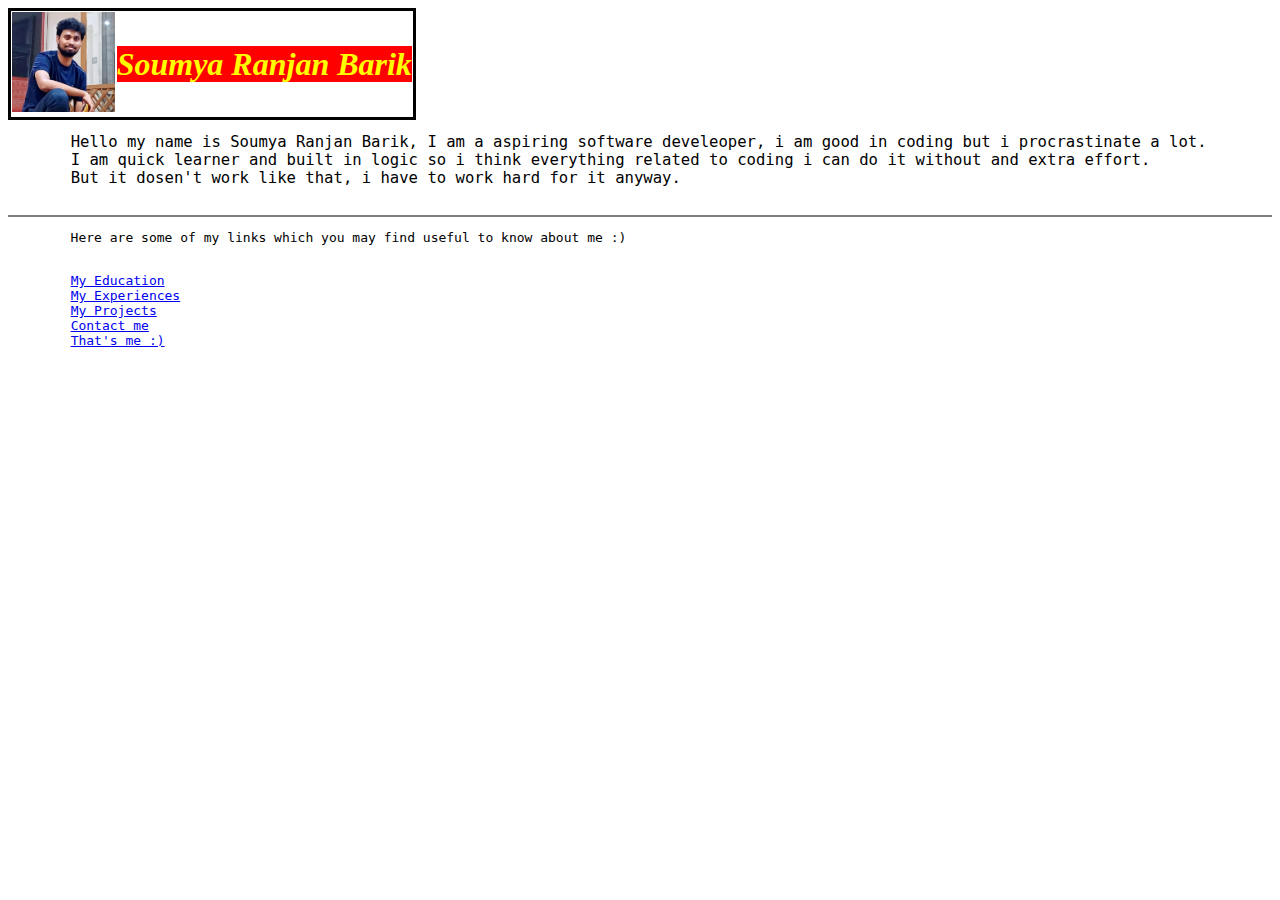
<file: index.html>
<!DOCTYPE html>
<html lang="en">
<head>
    <meta charset="UTF-8">
    <meta name="viewport" content="width=device-width, initial-scale=1.0">
    <title>Soumya Ranjan Barik</title>
    <link rel="stylesheet" href="/css/style.css" class="css">
</head>
<body>
    <table>
        <tr>
            <td><img src="images/me1.jpeg" height="100px" alt="That's me"></td>
            <td><h1><em>Soumya Ranjan Barik</em></h1></td>
        </tr>
    </table>
    <pre>
        <big>Hello my name is Soumya Ranjan Barik, I am a aspiring software develeoper, i am good in coding but i procrastinate a lot. </big>
        <big>I am quick learner and built in logic so i think everything related to coding i can do it without and extra effort.</big>
        <big>But it dosen't work like that, i have to work hard for it anyway.</big>
    </pre>
    <hr noshade="">
    <pre>
        Here are some of my links which you may find useful to know about me :)
    </pre>
    <pre>
        <a href="/anchored/edu.html">My Education</a>
        <a href="/anchored/exp.html">My Experiences</a>
        <a href="/anchored/projects.html">My Projects</a>
        <a href="anchored/contact.html">Contact me</a>
        <a href="anchored/video.html">That's me :)</a>
    </pre>
</body>
</html>
</file>
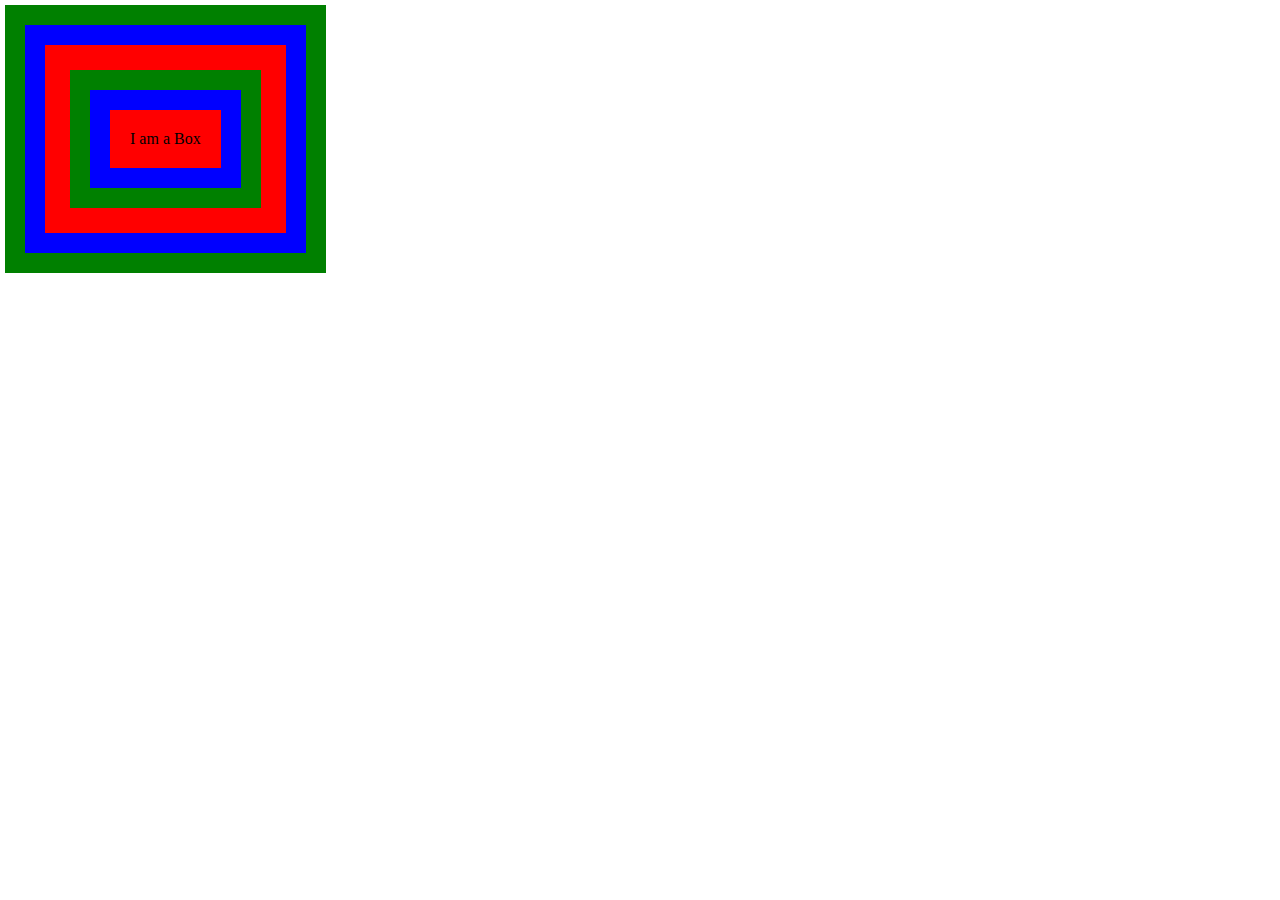
<file: index1.html>
<!DOCTYPE html>
<html lang="en">
<head>
    <meta charset="UTF-8">
    <meta name="viewport" content="width=device-width, initial-scale=1.0">
    <title>BOX MODEL</title>

    <style>
        *{
            margin: 0;
            padding: 0;
        }
        .box{
            background-color: red;
            display: inline-block;
            padding: 20px;
        }
        .box1{
            display: inline-block;
            padding: 20px;
            background-color: blue;
        }
        .box2{
            display: inline-block;
            padding: 20px;
            background-color: green;
            margin: 5px;
        }
    </style>
</head>
<body>
    <div class="box2">
        <div class="box1">
            <div class="box">
                <div class="box2">
                    <div class="box1">
                        <div class="box">I am a Box</div>
                    </div>
                </div>
            </div>
        </div>
    </div>
</body>
</html>
</file>
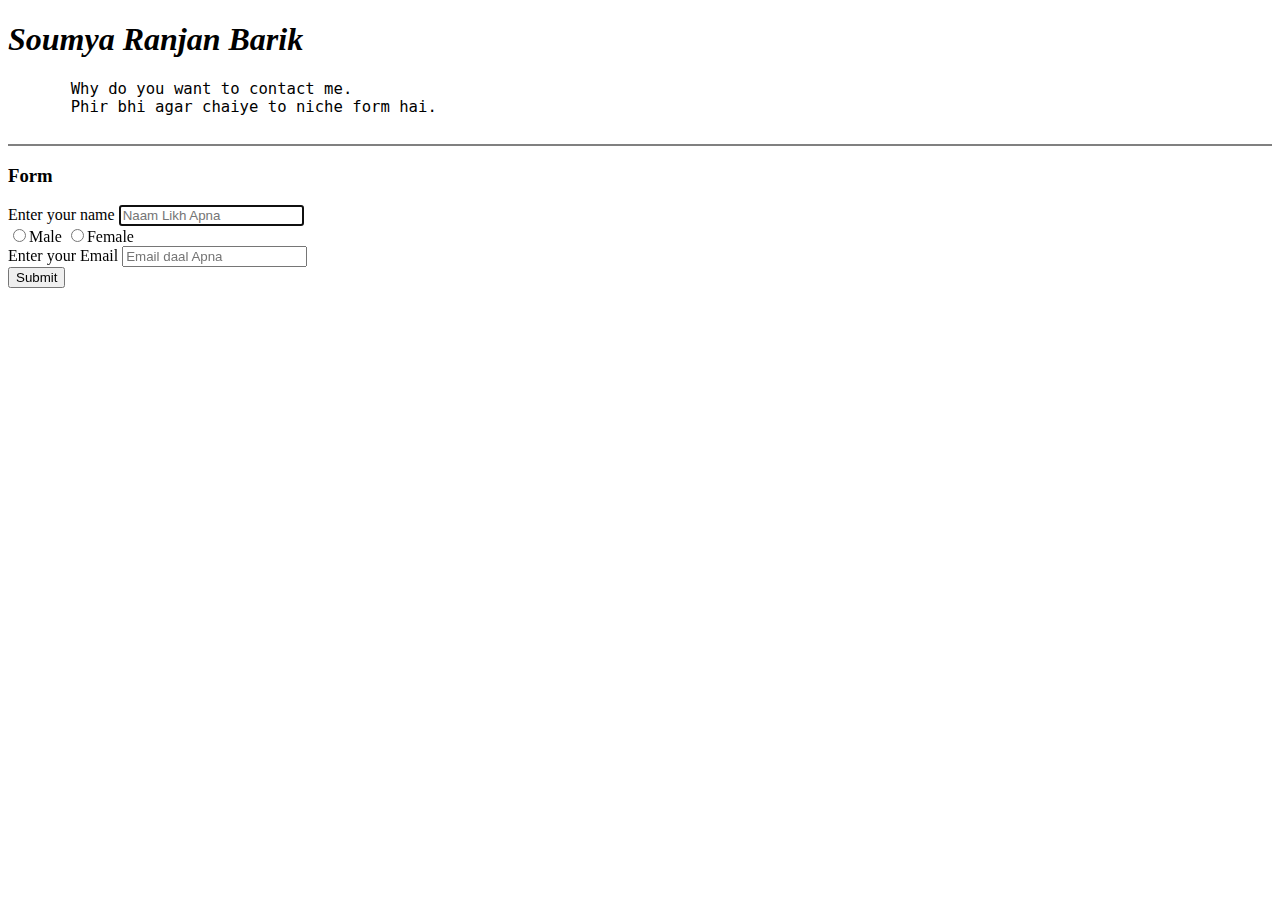
<file: anchored/contact.html>
<!DOCTYPE html>
<html lang="en">
  <head>
    <meta charset="UTF-8" />
    <meta name="viewport" content="width=device-width, initial-scale=1.0" />
    <title>Contact me</title>
  </head>
  <body>
    <h1><em>Soumya Ranjan Barik</em></h1>
    <pre>
        <big>Why do you want to contact me.</big>
        <big>Phir bhi agar chaiye to niche form hai.</big>
    </pre>
    <hr noshade="" />
    <caption>
      <h3>Form</h3>
    </caption>

    <form  action="mailto:soumyaranjanbarik160@gmail.com">
      <div>
        <label for="username">Enter your name</label>
        <input type="text" name="username" placeholder="Naam Likh Apna" autofocus/>
      </div>

      <div>
        <input type="radio" id="male" name="gender" value="male" /><label  for="male">Male</label>
        <input type="radio" id="female" name="gender" value="female" /><label for="female">Female</label>
      </div>

      <div>
        <label for="email">Enter your Email</label>
        <input type="email" name="email" id="email" placeholder="Email daal Apna">
      </div>

      <div>
        <input type="submit">
      </div>
    </form>
  </body>
</html>
</file>
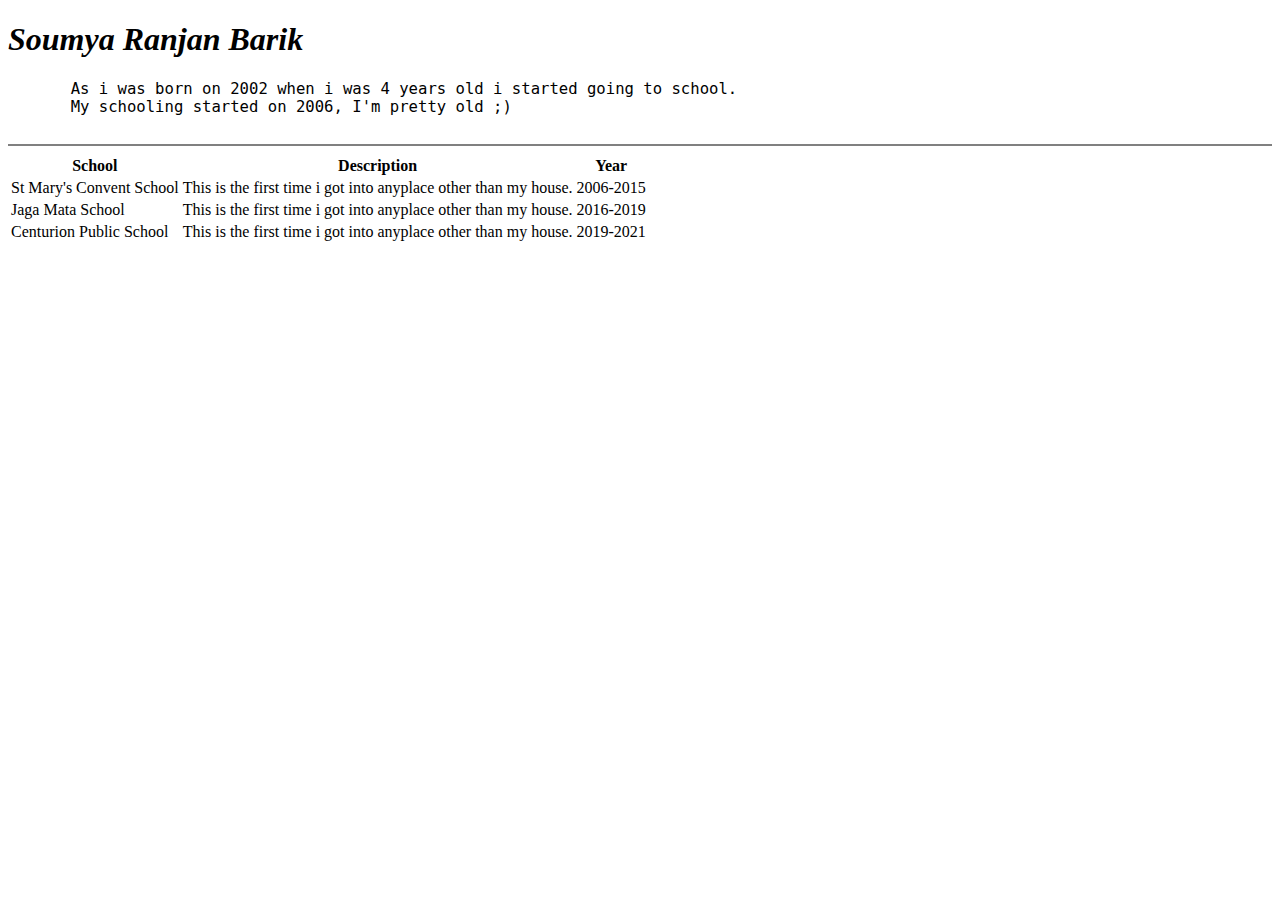
<file: anchored/edu.html>
<!DOCTYPE html>
<html lang="en">
<head>
    <meta charset="UTF-8">
    <meta name="viewport" content="width=device-width, initial-scale=1.0">
    <title>My Education</title>
</head>
<body>
    <h1><em>Soumya Ranjan Barik</em></h1>
    <pre>
        <big>As i was born on 2002 when i was 4 years old i started going to school.</big>
        <big>My schooling started on 2006, I'm pretty old ;)</big>
    </pre>
    <hr noshade="">


    <table>
        <thead>
            <th>School</th>
            <th>Description</th>
            <th>Year</th>
        </thead>
        <tbody>
            <td>St Mary's Convent School</td>
            <td>This is the first time i got into anyplace other than my house.</td>
            <td>2006-2015</td>
        </tbody>
        <tbody>
            <td>Jaga Mata School</td>
            <td>This is the first time i got into anyplace other than my house.</td>
            <td>2016-2019</td>
        </tbody>
        <tbody>
            <td>Centurion Public School</td>
            <td>This is the first time i got into anyplace other than my house.</td>
            <td>2019-2021</td>
        </tbody>
    </table>


   
</body>
</html>
</file>
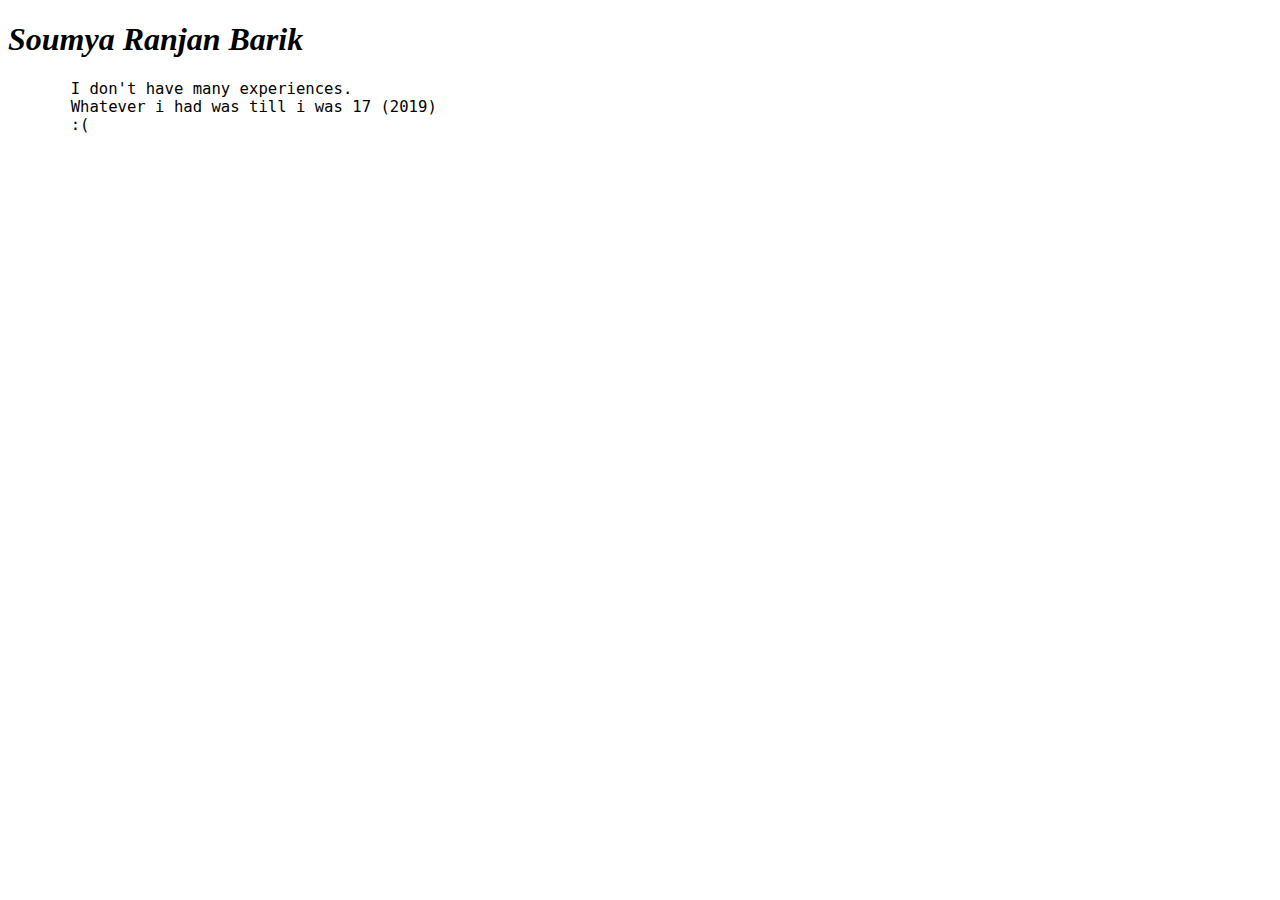
<file: anchored/exp.html>
<!DOCTYPE html>
<html lang="en">
<head>
    <meta charset="UTF-8">
    <meta name="viewport" content="width=device-width, initial-scale=1.0">
    <title>My Expirences</title>
</head>
<body>
    <h1><em>Soumya Ranjan Barik</em></h1>
    <pre>
        <big>I don't have many experiences.</big>
        <big>Whatever i had was till i was 17 (2019)</big>
        <big>:(</big>
    </pre>
</body>
</html>
</file>
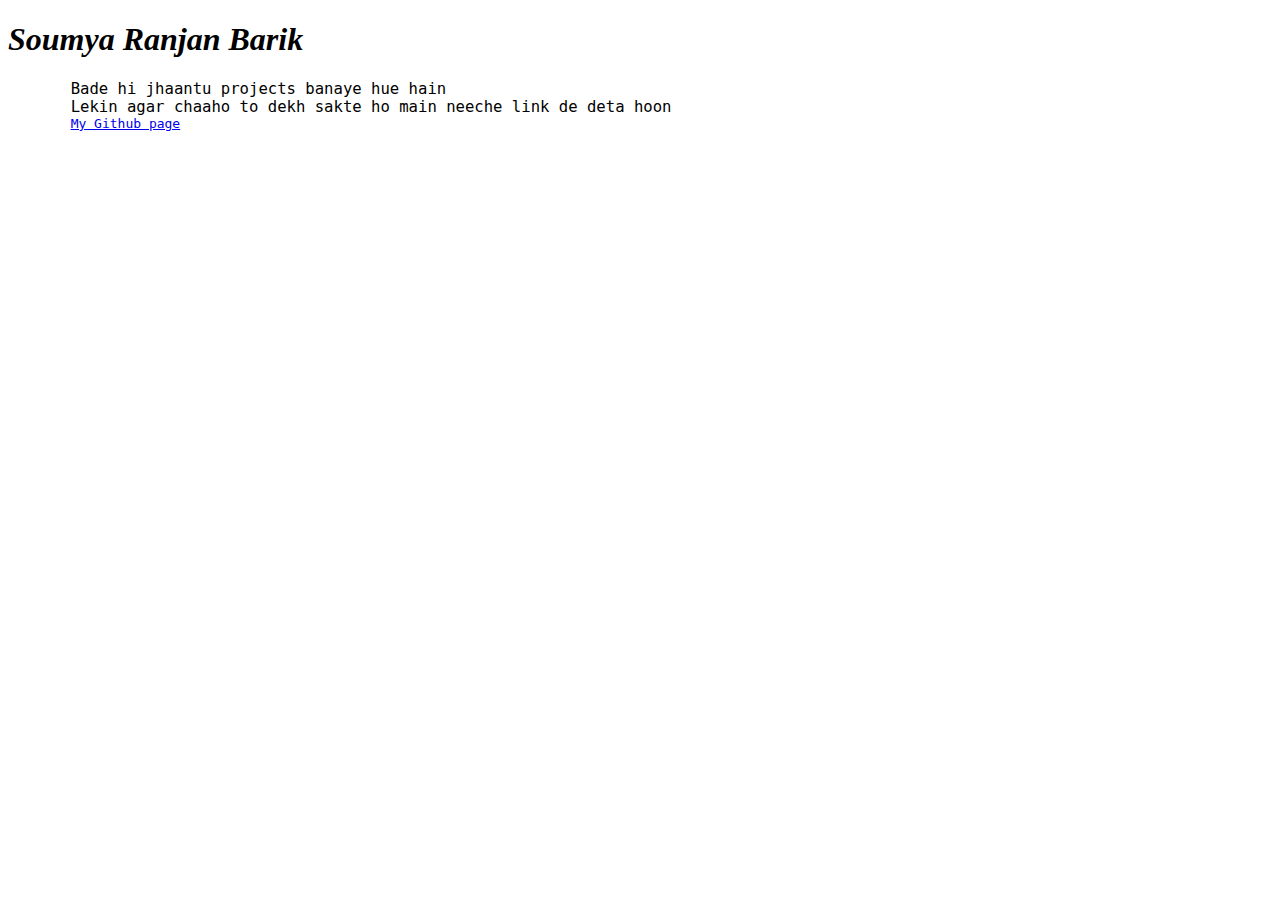
<file: anchored/projects.html>
<!DOCTYPE html>
<html lang="en">
<head>
    <meta charset="UTF-8">
    <meta name="viewport" content="width=device-width, initial-scale=1.0">
    <title>My Projects</title>
</head>
<body>
    <h1><em>Soumya Ranjan Barik</em></h1>
    <pre>
        <big>Bade hi jhaantu projects banaye hue hain</big>
        <big>Lekin agar chaaho to dekh sakte ho main neeche link de deta hoon</big>
        <a href="https://github.com/SoumyaBarik123">My Github page</a>
    </pre>
</body>
</html>
</file>
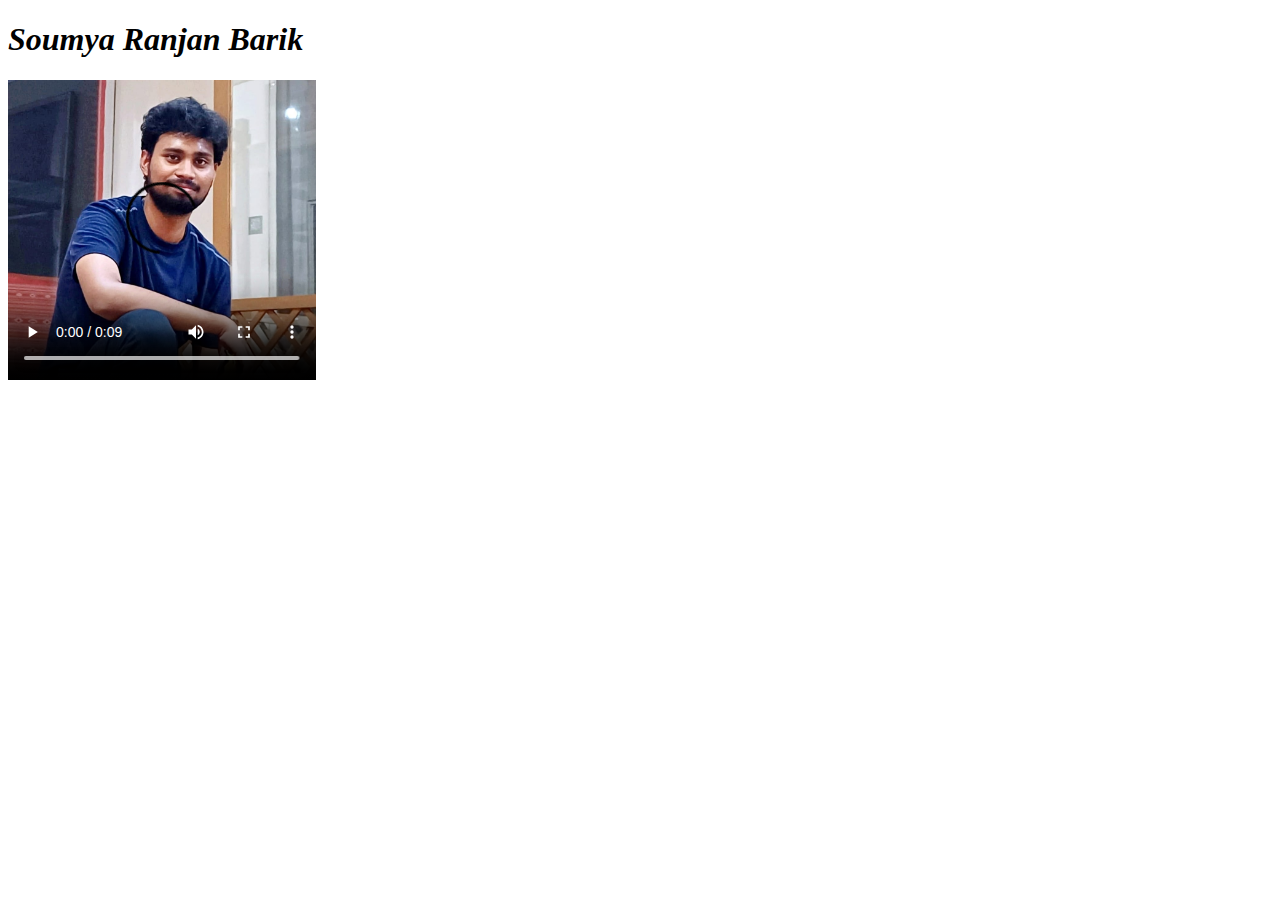
<file: anchored/video.html>
<!DOCTYPE html>
<html lang="en">
<head>
    <meta charset="UTF-8">
    <meta name="viewport" content="width=device-width, initial-scale=1.0">
    <title>Video</title>
</head>
<body>
    <h1><em>Soumya Ranjan Barik</em></h1>
    <div>
        <video src="/images/modi.mp4" height="300" controls loop poster="/images/me1.jpeg"></video>
    </div>
</body>
</html>
</file>
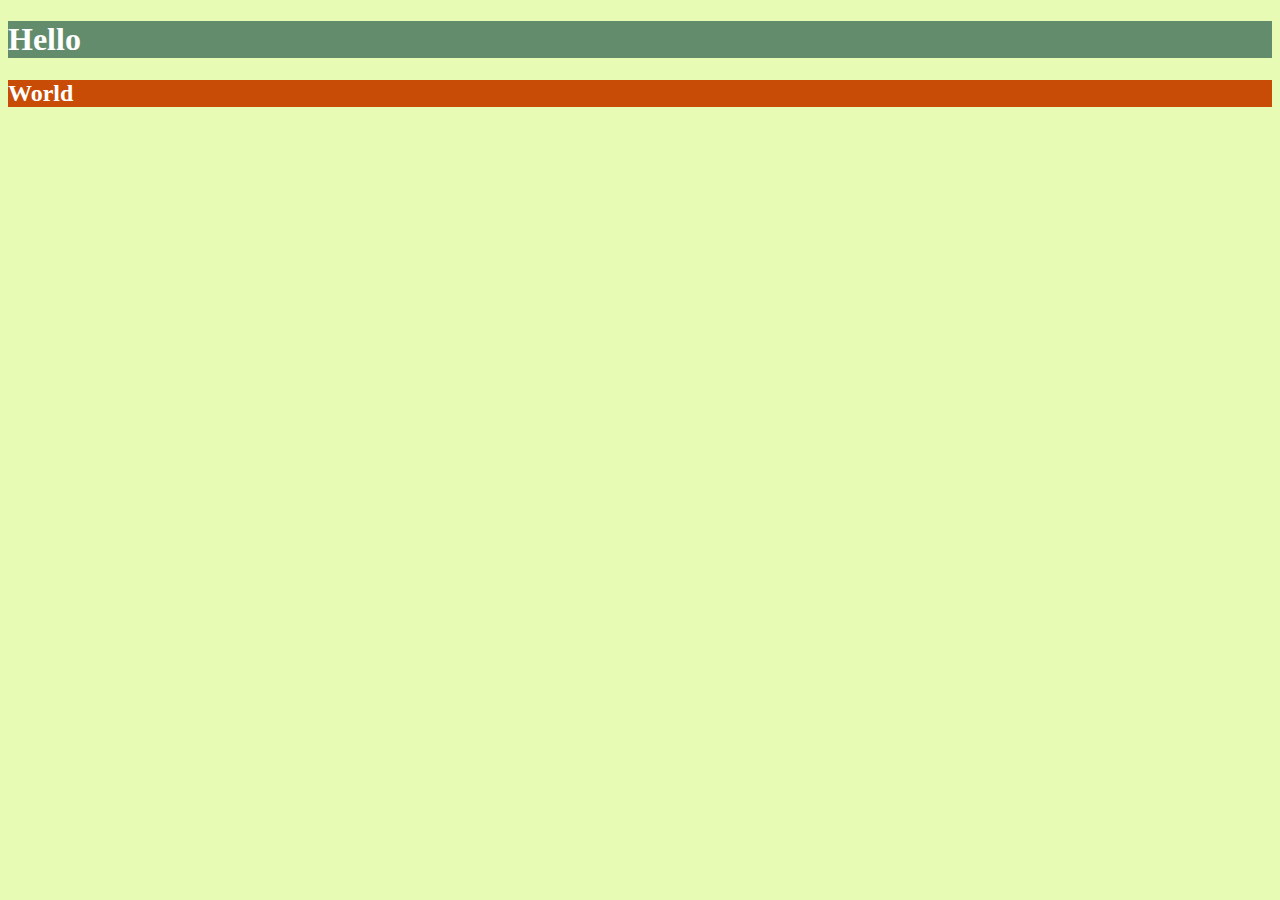
<file: angela/colors.html>
<!DOCTYPE html>
<html lang="en">
<head>
    <meta charset="UTF-8">
    <meta name="viewport" content="width=device-width, initial-scale=1.0">
    <title>Colors</title>
    <style>
        body{
            color: white;
            background-color: #E7FBB4;
        }
        h1{
            background-color: #638C6D;
        }
        h2{
            background-color: #C84C05;
        }
    </style>
</head>
<body>
    <h1>Hello</h1>
    <h2>World</h2>
</body>
</html>
</file>
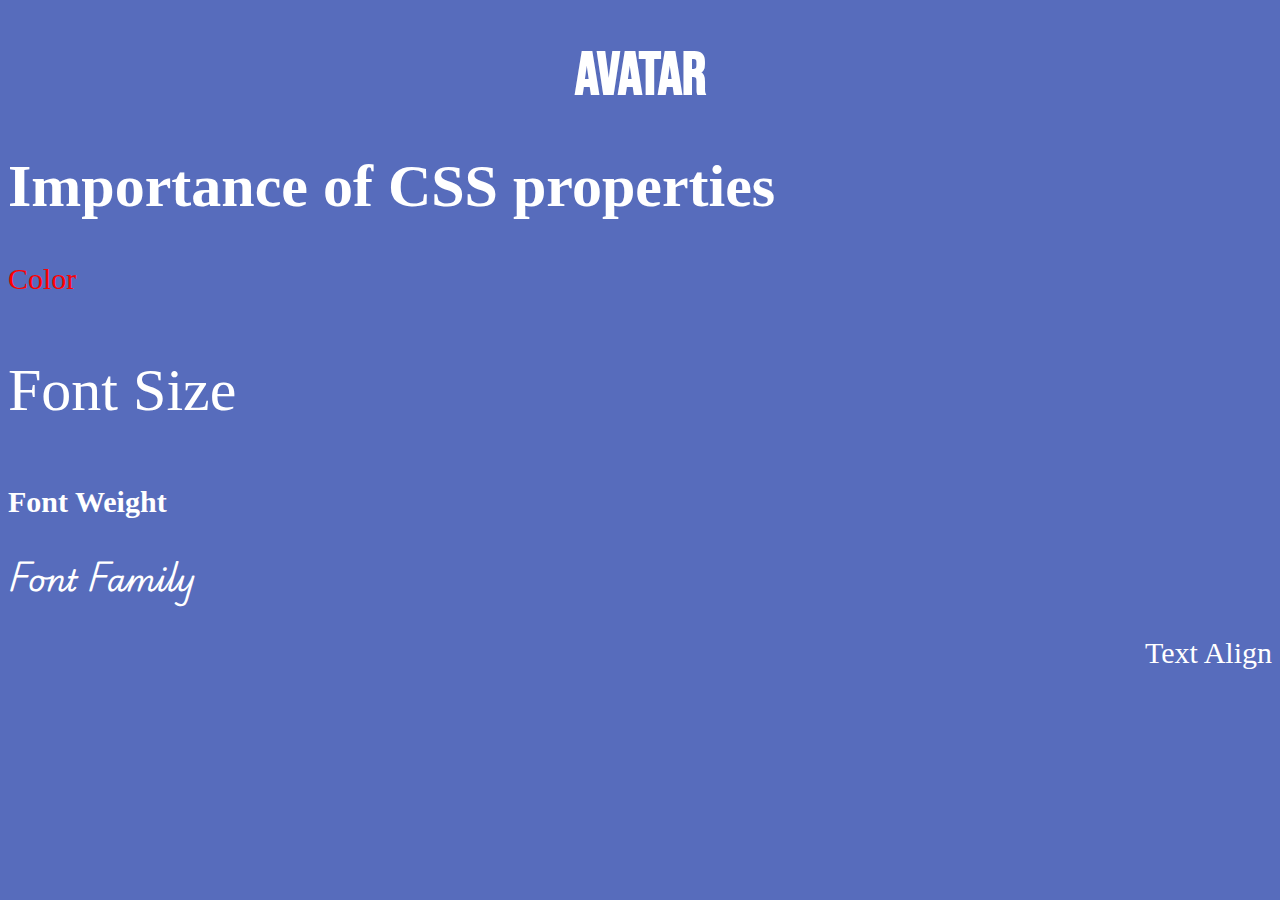
<file: angela/fonts.html>
<!DOCTYPE html>
<html lang="en">
  <head>
    <meta charset="UTF-8" />
    <meta name="viewport" content="width=device-width, initial-scale=1.0" />
    <title>Fonts</title>

    <link rel="preconnect" href="https://fonts.googleapis.com" />
    <link rel="preconnect" href="https://fonts.gstatic.com" crossorigin />
    <link
      href="https://fonts.googleapis.com/css2?family=Bebas+Neue&family=Poppins&display=swap"
      rel="stylesheet"
    />

    <link rel="preconnect" href="https://fonts.googleapis.com" />
    <link rel="preconnect" href="https://fonts.gstatic.com" crossorigin />
    <link
      href="https://fonts.googleapis.com/css2?family=Bebas+Neue&family=Playwrite+AU+SA:wght@100..400&display=swap"
      rel="stylesheet"
    />

    <style>
        html{
            font-size: 30px;
        }
      body {
        background-color: #576cbc;
        color: white;
      }

      .logo {
        text-align: center;
        font-family: "Bebas Neue", serif;
        font-weight: 400;
        font-style: normal;
      }

      .c {
        color: red;
      }

      .s {
        font-size: 2em;
      }
      .w {
        font-weight: 900;
      }
      .f {
        font-family: "Playwrite AU SA", serif;
        font-optical-sizing: auto;
        font-style: normal;
      }
      .a{
        text-align: right;
      }
    </style>
  </head>
  <body>
    <div class="logo">
      <h1>AVATAR</h1>
    </div>

    <h1>Importance of CSS properties</h1>
    <p class="c">Color</p>
    <p class="s">Font Size</p>
    <p class="w">Font Weight</p>
    <p class="f">Font Family</p>
    <p class="a">Text Align</p>
  </body>
</html>
</file>
<file: css/style.css>
a:hover{
    background-color: red;
}

h1{
    
    display: inline;
    background-color: red;
    color: yellow;
}

table{
    border-collapse:collapse;
    border: solid;
}
</file>
